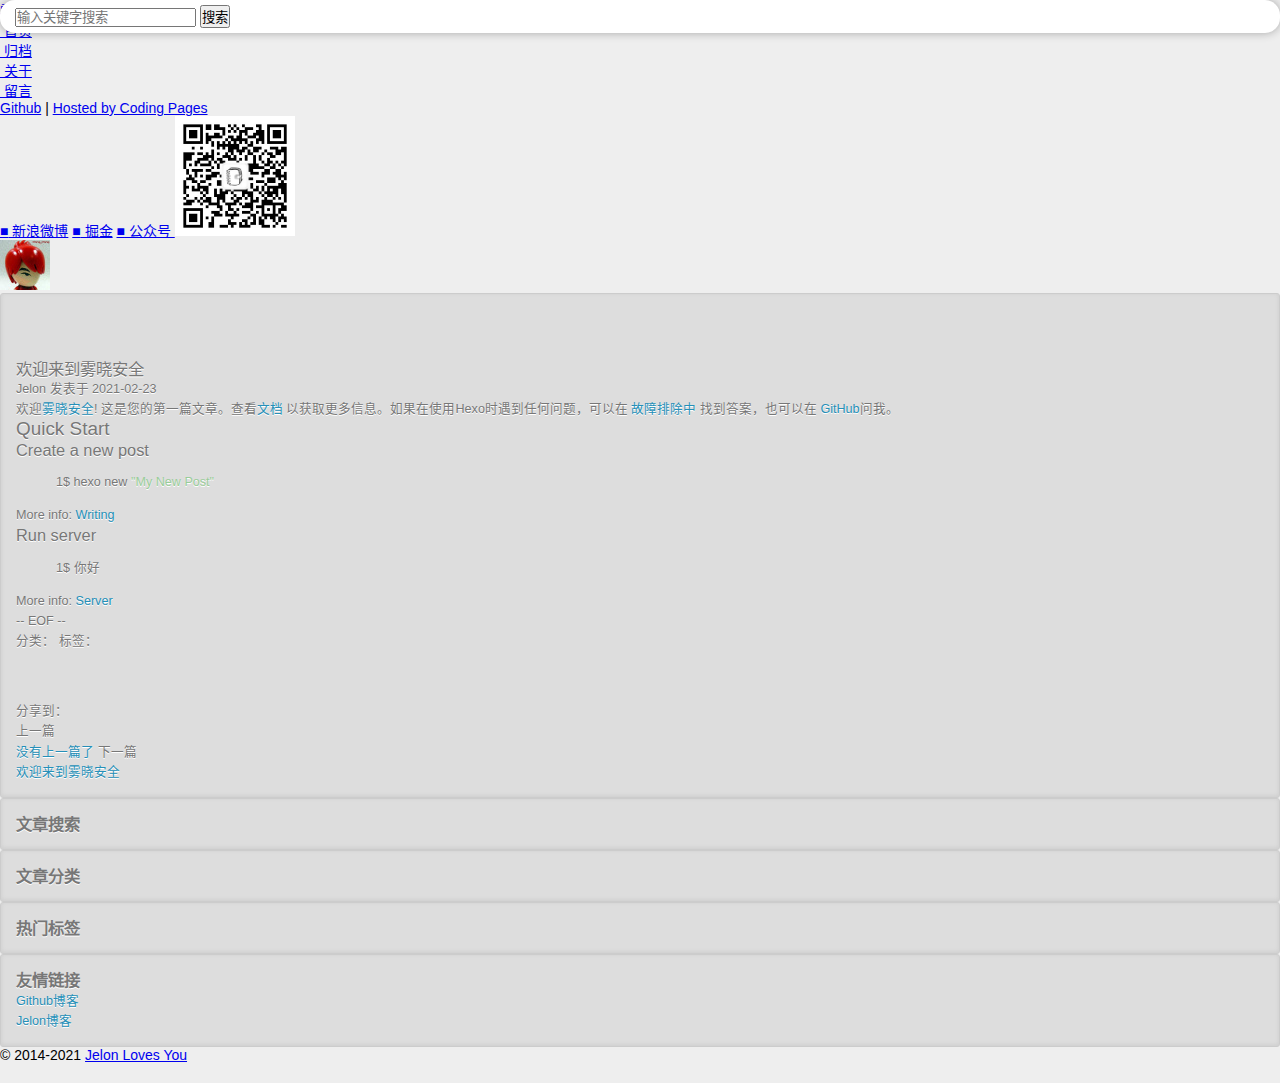
<file: 2021/02/23/hello-worl/index.html>
<!doctype html>
<html lang="zh-CN">
<head>
    <meta charset="UTF-8" >
    <meta http-equiv="X-UA-Compatible" content="IE=11,IE=10,IE=9,IE=8" >
    <meta name="baidu-site-verification" content="dIcXMeY8Ya" />
    
    <title>欢迎来到雾晓安全 | 雾晓安全</title>
    <meta name="viewport" content="width=device-width, initial-scale=1, maximum-scale=1, user-scalable=0" >
    <meta name="keywords" content="Jelon, 前端, Web, 张德龙, 前端开发" >
    <meta name="description" content="Jelon个人前端小站" >

    
    <link rel="alternative" href="/atom.xml" title="雾晓安全" type="application/atom+xml" >
    
    
    <link rel="icon" href="/favicon.ico" >
    
    
<link rel="stylesheet" href="/css/style.css?v=1614077113491.css">

    <!--[if lt IE 9]>
    
<script src="/js/html5.js"></script>

    <![endif]-->
    

<meta name="generator" content="Hexo 5.4.0"></head>

<body class="home">
    <!--[if lt IE 9]>
    <div class="browsehappy">
        当前网页 <strong>不支持</strong>
        你正在使用的浏览器. 为了正常的访问, 请 <a target="_blank" rel="noopener" href="http://browsehappy.com/">升级你的浏览器</a>.
    </div>
    <![endif]-->

    <!-- 博客头部 -->
    <header class="header">
    <section class="container header-main">
        <div class="logo">
            <a href="/">
                <div class="cover">
                    <span class="name">雾晓安全</span>
                    <span class="description"></span>
                </div>
            </a>
        </div>
        <div class="dropnav iconfont icon-nav" id="JELON__btnDropNav"></div>
        <ul class="menu hidden" id="JELON__menu">
            
            <li rel="/2021/02/23/hello-worl/index.html" class="item ">
                <a href="/" title="首页" class="iconfont icon-home">&nbsp;首页</a>
            </li>
            
            <li rel="/2021/02/23/hello-worl/index.html" class="item ">
                <a href="/archives/" title="归档" class="iconfont icon-archives">&nbsp;归档</a>
            </li>
            
            <li rel="/2021/02/23/hello-worl/index.html" class="item ">
                <a href="/about/" title="关于" class="iconfont icon-staff">&nbsp;关于</a>
            </li>
            
            <li rel="/2021/02/23/hello-worl/index.html" class="item ">
                <a href="/comment/" title="留言" class="iconfont icon-comment">&nbsp;留言</a>
            </li>
            
        </ul>
        <div class="profile clearfix">
            <div class="feeds fl">
                
                
                <p class="links">
                    
                        <a href="https://github.com/jangdelong" target="_blank">Github</a>
                        |
                    
                        <a href="https://pages.coding.me" target="_blank">Hosted by Coding Pages</a>
                        
                    
                </p>
                <p class="sns">
                    
                        <a href="http://weibo.com/jangdelong" class="sinaweibo" target="_blank"><b>■</b> 新浪微博</a>
                    
                        <a href="https://juejin.im/user/3984285869282919" class="qqweibo" target="_blank"><b>■</b> 掘金</a>
                    
                    <a href="javascript: void(0);" class="wechat">
                        <b>■</b>
                        公众号
                        <span class="popover">
                            <img src="/img/wechat_mp.jpg" width="120" height="120" alt="我的微信订阅号">
                            <i class="arrow"></i>
                        </span>
                    </a>
                </p>
                
            </div>
            <div class="avatar fr">
                <img src="/img/jelon.jpg" alt="avatar" title="Jelon" >
            </div>
        </div>
    </section>
</header>


    <!-- 博客正文 -->
    <div class="container body clearfix">
        <section class="content">
            <div class="content-main widget">
                <!-- 文章页 -->
<!-- 文章 -->
<article class="post article">
    <header class="text-center">
        <h3 class="post-title"><span>欢迎来到雾晓安全</span></h3>
    </header>
    <p class="post-meta text-center">
        Jelon 发表于
        <time datetime="2021-02-22T17:54:58.723Z">2021-02-23</time>
    </p>
    <div id="JELON__articlePostContent" class="post-content">
        <p>欢迎<a target="_blank" rel="noopener" href="https://hexo.io/">雾晓安全</a>! 这是您的第一篇文章。查看<a target="_blank" rel="noopener" href="https://hexo.io/docs/">文档</a> 以获取更多信息。如果在使用Hexo时遇到任何问题，可以在 <a target="_blank" rel="noopener" href="https://hexo.io/docs/troubleshooting.html">故障排除中</a> 找到答案，也可以在 <a target="_blank" rel="noopener" href="https://github.com/hexojs/hexo/issues">GitHub</a>问我。</p>
<h2 id="Quick-Start"><a href="#Quick-Start" class="headerlink" title="Quick Start"></a>Quick Start</h2><h3 id="Create-a-new-post"><a href="#Create-a-new-post" class="headerlink" title="Create a new post"></a>Create a new post</h3><figure class="highlight bash"><table><tr><td class="gutter"><pre><span class="line">1</span><br></pre></td><td class="code"><pre><span class="line">$ hexo new <span class="string">&quot;My New Post&quot;</span></span><br></pre></td></tr></table></figure>

<p>More info: <a target="_blank" rel="noopener" href="https://hexo.io/docs/writing.html">Writing</a></p>
<h3 id="Run-server"><a href="#Run-server" class="headerlink" title="Run server"></a>Run server</h3><figure class="highlight bash"><table><tr><td class="gutter"><pre><span class="line">1</span><br></pre></td><td class="code"><pre><span class="line">$ 你好</span><br></pre></td></tr></table></figure>

<p>More info: <a target="_blank" rel="noopener" href="https://hexo.io/docs/server.html">Server</a></p>

    </div>
    <p class="eof">-- EOF --</p>
    <p class="post-meta">
        <span class="post-cat">分类：
            
        </span>
        <span class="post-tags">
            标签：
            
        </span>
    </p>
</article>
<!-- 分享按钮 -->

  <div class="article-share clearfix text-center">
    <div class="share-area">
      <span class="share-txt">分享到：</span>
      <a href="javascript: window.open('http://service.weibo.com/share/share.php?url=' + encodeURIComponent(location.href) + '&title=' + document.title + '&language=zh_cn');" class="share-icon weibo"></a>
      <a href="javascript: alert('请复制链接到微信并发送');" class="share-icon wechat"></a>
      <a href="javascript: window.open('http://sns.qzone.qq.com/cgi-bin/qzshare/cgi_qzshare_onekey?url=' + encodeURIComponent(location.href) + '&title=' + document.title);" class="share-icon qqzone"></a>
      <a href="javascript: window.open('http://connect.qq.com/widget/shareqq/index.html?url=' + encodeURIComponent(location.href) + '&desc=Jelon个人博客&title=' + document.title + '&callback=' + encodeURIComponent(location.href));" class="share-icon qq"></a>
      <a href="javascript: window.open('http://shuo.douban.com/!service/share?href=' + encodeURIComponent(location.href) + '&name=' + document.title + '&text=' + document.title);" class="share-icon douban"></a>
    </div>
  </div>


<!-- 上一篇/下一篇 -->

<div class="article-nav clearfix">
    
    <span class="prev fl">
        上一篇<br >
        <a href="javascript: void(0);">没有上一篇了</a>
    </span>
    

    
    <span class="next fr">
        下一篇<br >
        <a href="/2021/02/22/hello-world/">
            
                欢迎来到雾晓安全
            
        </a>
    </span>
    
</div>

<!-- 文章评论 -->



            </div>
        </section>
        <!-- 侧栏部分 -->
<aside class="sidebar">
    
    <section class="widget">
        <h3 class="widget-hd"><strong>文章搜索</strong></h3>
        <div class="search-form">
  <form
    id="searchForm"
    method="GET"
    action="https://www.baidu.com/s"
    ectype="application/x-www-form-urlencoded"
    target="_blank"
    autocomplete="false"
    onsubmit="javascript: return false;">
    <input
      id="searchKeyword"
      type="text"
      class="form-control"
      placeholder="输入关键字搜索"
      autocomplete="false"
    />
    <input id="searchKeywordHidden" type="hidden" name="wd" />
    <input id="searchButton" class="btn" type="submit" value="搜索" />
  </form>
</div>
    </section>
    

    <section class="widget">
        <h3 class="widget-hd"><strong>文章分类</strong></h3>
        <!-- 文章分类 -->
<ul class="widget-bd">
    
</ul>
    </section>

    
    <section class="widget">
        <h3 class="widget-hd"><strong>热门标签</strong></h3>
        <!-- 文章标签 -->
<div class="widget-bd tag-wrap">
  
</div>
    </section>
    

    

    
    <!-- 友情链接 -->
    <section class="widget">
        <h3 class="widget-hd"><strong>友情链接</strong></h3>
        <!-- 文章分类 -->
<ul class="widget-bd">
    
        <li>
            <a href="https://github.com/front-end-pigs/blog" target="_blank" title="Github博客">Github博客</a>
        </li>
    
        <li>
            <a href="https://jelon.info" target="_blank" title="Jelon博客">Jelon博客</a>
        </li>
    
</ul>
    </section>
    
</aside>
<!-- / 侧栏部分 -->
    </div>

    <!-- 博客底部 -->
    <footer class="footer">
    &copy;
    
        2014-2021
    

    <a href="/">Jelon Loves You</a>
</footer>
<div class="back-to-top" id="JELON__backToTop" title="返回顶部">返回顶部</div>

    <!--博客js脚本 -->
    <!-- 这里放网站js脚本 -->

<script src="/js/main.js?v=1614077113492.js"></script>


</body>
</html>
</file>
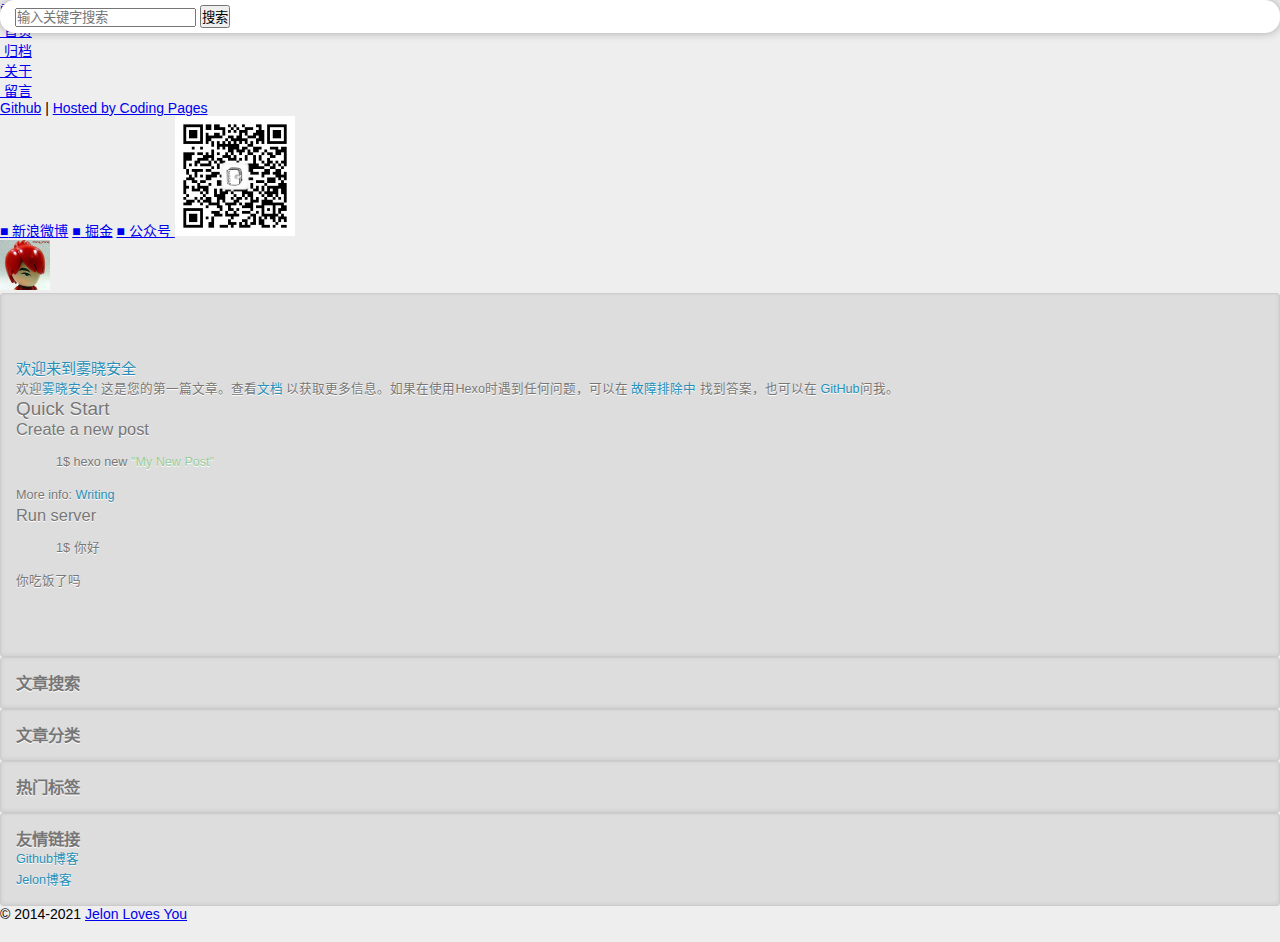
<file: tes/hello-wor.html>
<!doctype html>
<html lang="zh-CN">
<head>
    <meta charset="UTF-8" >
    <meta http-equiv="X-UA-Compatible" content="IE=11,IE=10,IE=9,IE=8" >
    <meta name="baidu-site-verification" content="dIcXMeY8Ya" />
    
    <title>欢迎来到雾晓安全 | 雾晓安全</title>
    <meta name="viewport" content="width=device-width, initial-scale=1, maximum-scale=1, user-scalable=0" >
    <meta name="keywords" content="Jelon, 前端, Web, 张德龙, 前端开发" >
    <meta name="description" content="Jelon个人前端小站" >

    
    <link rel="alternative" href="/atom.xml" title="雾晓安全" type="application/atom+xml" >
    
    
    <link rel="icon" href="/favicon.ico" >
    
    
<link rel="stylesheet" href="/css/style.css?v=1614075621311.css">

    <!--[if lt IE 9]>
    
<script src="/js/html5.js"></script>

    <![endif]-->
    

<meta name="generator" content="Hexo 5.4.0"></head>

<body class="home">
    <!--[if lt IE 9]>
    <div class="browsehappy">
        当前网页 <strong>不支持</strong>
        你正在使用的浏览器. 为了正常的访问, 请 <a target="_blank" rel="noopener" href="http://browsehappy.com/">升级你的浏览器</a>.
    </div>
    <![endif]-->

    <!-- 博客头部 -->
    <header class="header">
    <section class="container header-main">
        <div class="logo">
            <a href="/">
                <div class="cover">
                    <span class="name">雾晓安全</span>
                    <span class="description"></span>
                </div>
            </a>
        </div>
        <div class="dropnav iconfont icon-nav" id="JELON__btnDropNav"></div>
        <ul class="menu hidden" id="JELON__menu">
            
            <li rel="/tes/hello-wor.html" class="item ">
                <a href="/" title="首页" class="iconfont icon-home">&nbsp;首页</a>
            </li>
            
            <li rel="/tes/hello-wor.html" class="item ">
                <a href="/archives/" title="归档" class="iconfont icon-archives">&nbsp;归档</a>
            </li>
            
            <li rel="/tes/hello-wor.html" class="item ">
                <a href="/about/" title="关于" class="iconfont icon-staff">&nbsp;关于</a>
            </li>
            
            <li rel="/tes/hello-wor.html" class="item ">
                <a href="/comment/" title="留言" class="iconfont icon-comment">&nbsp;留言</a>
            </li>
            
        </ul>
        <div class="profile clearfix">
            <div class="feeds fl">
                
                
                <p class="links">
                    
                        <a href="https://github.com/jangdelong" target="_blank">Github</a>
                        |
                    
                        <a href="https://pages.coding.me" target="_blank">Hosted by Coding Pages</a>
                        
                    
                </p>
                <p class="sns">
                    
                        <a href="http://weibo.com/jangdelong" class="sinaweibo" target="_blank"><b>■</b> 新浪微博</a>
                    
                        <a href="https://juejin.im/user/3984285869282919" class="qqweibo" target="_blank"><b>■</b> 掘金</a>
                    
                    <a href="javascript: void(0);" class="wechat">
                        <b>■</b>
                        公众号
                        <span class="popover">
                            <img src="/img/wechat_mp.jpg" width="120" height="120" alt="我的微信订阅号">
                            <i class="arrow"></i>
                        </span>
                    </a>
                </p>
                
            </div>
            <div class="avatar fr">
                <img src="/img/jelon.jpg" alt="avatar" title="Jelon" >
            </div>
        </div>
    </section>
</header>


    <!-- 博客正文 -->
    <div class="container body clearfix">
        <section class="content">
            <div class="content-main widget">
                <!-- 独立页面 -->
<article class="post article">
    <header class="text-center">
        <h4 class="post-title"><a href="javascript: void(0);">欢迎来到雾晓安全</a></h4>
    </header>
    <!-- 页面路由 -->
    <div class="post-content">
        
            <p>欢迎<a target="_blank" rel="noopener" href="https://hexo.io/">雾晓安全</a>! 这是您的第一篇文章。查看<a target="_blank" rel="noopener" href="https://hexo.io/docs/">文档</a> 以获取更多信息。如果在使用Hexo时遇到任何问题，可以在 <a target="_blank" rel="noopener" href="https://hexo.io/docs/troubleshooting.html">故障排除中</a> 找到答案，也可以在 <a target="_blank" rel="noopener" href="https://github.com/hexojs/hexo/issues">GitHub</a>问我。</p>
<h2 id="Quick-Start"><a href="#Quick-Start" class="headerlink" title="Quick Start"></a>Quick Start</h2><h3 id="Create-a-new-post"><a href="#Create-a-new-post" class="headerlink" title="Create a new post"></a>Create a new post</h3><figure class="highlight bash"><table><tr><td class="gutter"><pre><span class="line">1</span><br></pre></td><td class="code"><pre><span class="line">$ hexo new <span class="string">&quot;My New Post&quot;</span></span><br></pre></td></tr></table></figure>

<p>More info: <a target="_blank" rel="noopener" href="https://hexo.io/docs/writing.html">Writing</a></p>
<h3 id="Run-server"><a href="#Run-server" class="headerlink" title="Run server"></a>Run server</h3><figure class="highlight bash"><table><tr><td class="gutter"><pre><span class="line">1</span><br></pre></td><td class="code"><pre><span class="line">$ 你好</span><br></pre></td></tr></table></figure>

<p>你吃饭了吗</p>

        
    </div>
</article>

            </div>
        </section>
        <!-- 侧栏部分 -->
<aside class="sidebar">
    
    <section class="widget">
        <h3 class="widget-hd"><strong>文章搜索</strong></h3>
        <div class="search-form">
  <form
    id="searchForm"
    method="GET"
    action="https://www.baidu.com/s"
    ectype="application/x-www-form-urlencoded"
    target="_blank"
    autocomplete="false"
    onsubmit="javascript: return false;">
    <input
      id="searchKeyword"
      type="text"
      class="form-control"
      placeholder="输入关键字搜索"
      autocomplete="false"
    />
    <input id="searchKeywordHidden" type="hidden" name="wd" />
    <input id="searchButton" class="btn" type="submit" value="搜索" />
  </form>
</div>
    </section>
    

    <section class="widget">
        <h3 class="widget-hd"><strong>文章分类</strong></h3>
        <!-- 文章分类 -->
<ul class="widget-bd">
    
</ul>
    </section>

    
    <section class="widget">
        <h3 class="widget-hd"><strong>热门标签</strong></h3>
        <!-- 文章标签 -->
<div class="widget-bd tag-wrap">
  
</div>
    </section>
    

    

    
    <!-- 友情链接 -->
    <section class="widget">
        <h3 class="widget-hd"><strong>友情链接</strong></h3>
        <!-- 文章分类 -->
<ul class="widget-bd">
    
        <li>
            <a href="https://github.com/front-end-pigs/blog" target="_blank" title="Github博客">Github博客</a>
        </li>
    
        <li>
            <a href="https://jelon.info" target="_blank" title="Jelon博客">Jelon博客</a>
        </li>
    
</ul>
    </section>
    
</aside>
<!-- / 侧栏部分 -->
    </div>

    <!-- 博客底部 -->
    <footer class="footer">
    &copy;
    
        2014-2021
    

    <a href="/">Jelon Loves You</a>
</footer>
<div class="back-to-top" id="JELON__backToTop" title="返回顶部">返回顶部</div>

    <!--博客js脚本 -->
    <!-- 这里放网站js脚本 -->

<script src="/js/main.js?v=1614075621313.js"></script>


</body>
</html>
</file>
<file: css/style.css>
body {
  width: 100%;
}
body:before,
body:after {
  content: "";
  display: table;
}
body:after {
  clear: both;
}
html,
body,
div,
span,
applet,
object,
iframe,
h1,
h2,
h3,
h4,
h5,
h6,
p,
blockquote,
pre,
a,
abbr,
acronym,
address,
big,
cite,
code,
del,
dfn,
em,
img,
ins,
kbd,
q,
s,
samp,
small,
strike,
strong,
sub,
sup,
tt,
var,
dl,
dt,
dd,
ol,
ul,
li,
fieldset,
form,
label,
legend,
table,
caption,
tbody,
tfoot,
thead,
tr,
th,
td {
  margin: 0;
  padding: 0;
  border: 0;
  outline: 0;
  font-weight: inherit;
  font-style: inherit;
  font-family: inherit;
  font-size: 100%;
  vertical-align: baseline;
}
body {
  line-height: 1;
  color: #000;
  background: #fff;
}
ol,
ul {
  list-style: none;
}
table {
  border-collapse: separate;
  border-spacing: 0;
  vertical-align: middle;
}
caption,
th,
td {
  text-align: left;
  font-weight: normal;
  vertical-align: middle;
}
a img {
  border: none;
}
input,
button {
  margin: 0;
  padding: 0;
}
input::-moz-focus-inner,
button::-moz-focus-inner {
  border: 0;
  padding: 0;
}
@font-face {
  font-family: FontAwesome;
  font-style: normal;
  font-weight: normal;
  src: url("fonts/fontawesome-webfont.eot?v=4.7.0");
  src: url("fonts/fontawesome-webfont.eot?#iefix&v=4.7.0") format("embedded-opentype"), url("fonts/fontawesome-webfont.woff2?v=4.7.0") format("woff2"), url("fonts/fontawesome-webfont.woff?v=4.7.0") format("woff"), url("fonts/fontawesome-webfont.ttf?v=4.7.0") format("truetype"), url("fonts/fontawesome-webfont.svg?v=4.7.0#fontawesomeregular") format("svg");
}
html,
body,
#container {
  height: 100%;
}
body {
  background: #eee;
  font: 14px -apple-system, BlinkMacSystemFont, "Segoe UI", "Roboto", "Oxygen", "Ubuntu", "Cantarell", "Fira Sans", "Droid Sans", "Helvetica Neue", sans-serif;
  -webkit-text-size-adjust: 100%;
}
.outer {
  max-width: 1220px;
  margin: 0 auto;
  padding: 0 20px;
}
.outer:before,
.outer:after {
  content: "";
  display: table;
}
.outer:after {
  clear: both;
}
.inner {
  display: inline;
  float: left;
  width: 98.33333333333333%;
  margin: 0 0.833333333333333%;
}
.left,
.alignleft {
  float: left;
}
.right,
.alignright {
  float: right;
}
.clear {
  clear: both;
}
#container {
  position: relative;
}
.mobile-nav-on {
  overflow: hidden;
}
#wrap {
  height: 100%;
  width: 100%;
  position: absolute;
  top: 0;
  left: 0;
  -webkit-transition: 0.2s ease-out;
  -moz-transition: 0.2s ease-out;
  -ms-transition: 0.2s ease-out;
  transition: 0.2s ease-out;
  z-index: 1;
  background: #eee;
}
.mobile-nav-on #wrap {
  left: 280px;
}
@media screen and (min-width: 768px) {
  #main {
    display: inline;
    float: left;
    width: 73.33333333333333%;
    margin: 0 0.833333333333333%;
  }
}
.article-date,
.article-category-link,
.archive-year,
.widget-title {
  text-decoration: none;
  text-transform: uppercase;
  letter-spacing: 2px;
  color: #999;
  margin-bottom: 1em;
  margin-left: 5px;
  line-height: 1em;
  text-shadow: 0 1px #fff;
  font-weight: bold;
}
.article-inner,
.archive-article-inner {
  background: #fff;
  -webkit-box-shadow: 1px 2px 3px #ddd;
  box-shadow: 1px 2px 3px #ddd;
  border: 1px solid #ddd;
  border-radius: 3px;
}
.article-entry h1,
.widget h1 {
  font-size: 2em;
}
.article-entry h2,
.widget h2 {
  font-size: 1.5em;
}
.article-entry h3,
.widget h3 {
  font-size: 1.3em;
}
.article-entry h4,
.widget h4 {
  font-size: 1.2em;
}
.article-entry h5,
.widget h5 {
  font-size: 1em;
}
.article-entry h6,
.widget h6 {
  font-size: 1em;
  color: #999;
}
.article-entry hr,
.widget hr {
  border: 1px dashed #ddd;
}
.article-entry strong,
.widget strong {
  font-weight: bold;
}
.article-entry em,
.widget em,
.article-entry cite,
.widget cite {
  font-style: italic;
}
.article-entry sup,
.widget sup,
.article-entry sub,
.widget sub {
  font-size: 0.75em;
  line-height: 0;
  position: relative;
  vertical-align: baseline;
}
.article-entry sup,
.widget sup {
  top: -0.5em;
}
.article-entry sub,
.widget sub {
  bottom: -0.2em;
}
.article-entry small,
.widget small {
  font-size: 0.85em;
}
.article-entry acronym,
.widget acronym,
.article-entry abbr,
.widget abbr {
  border-bottom: 1px dotted;
}
.article-entry ul,
.widget ul,
.article-entry ol,
.widget ol,
.article-entry dl,
.widget dl {
  margin: 0 20px;
  line-height: 1.6em;
}
.article-entry ul ul,
.widget ul ul,
.article-entry ol ul,
.widget ol ul,
.article-entry ul ol,
.widget ul ol,
.article-entry ol ol,
.widget ol ol {
  margin-top: 0;
  margin-bottom: 0;
}
.article-entry ul,
.widget ul {
  list-style: disc;
}
.article-entry ol,
.widget ol {
  list-style: decimal;
}
.article-entry dt,
.widget dt {
  font-weight: bold;
}
#header {
  height: 300px;
  position: relative;
  border-bottom: 1px solid #ddd;
}
#header:before,
#header:after {
  content: "";
  position: absolute;
  left: 0;
  right: 0;
  height: 40px;
}
#header:before {
  top: 0;
  background: -webkit-linear-gradient(rgba(0,0,0,0.2), transparent);
  background: -moz-linear-gradient(rgba(0,0,0,0.2), transparent);
  background: -ms-linear-gradient(rgba(0,0,0,0.2), transparent);
  background: linear-gradient(rgba(0,0,0,0.2), transparent);
}
#header:after {
  bottom: 0;
  background: -webkit-linear-gradient(transparent, rgba(0,0,0,0.2));
  background: -moz-linear-gradient(transparent, rgba(0,0,0,0.2));
  background: -ms-linear-gradient(transparent, rgba(0,0,0,0.2));
  background: linear-gradient(transparent, rgba(0,0,0,0.2));
}
#header-outer {
  height: 100%;
  position: relative;
}
#header-inner {
  position: relative;
  overflow: hidden;
}
#banner {
  position: absolute;
  top: 0;
  left: 0;
  width: 100%;
  height: 100%;
  background: url("") center #000;
  -webkit-background-size: cover;
  -moz-background-size: cover;
  background-size: cover;
  z-index: -1;
}
#header-title {
  text-align: center;
  height: 40px;
  position: absolute;
  top: 50%;
  left: 0;
  margin-top: -20px;
}
#logo,
#subtitle {
  text-decoration: none;
  color: #fff;
  font-weight: 300;
  text-shadow: 0 1px 4px rgba(0,0,0,0.3);
}
#logo {
  font-size: 40px;
  line-height: 40px;
  letter-spacing: 2px;
}
#subtitle {
  font-size: 16px;
  line-height: 16px;
  letter-spacing: 1px;
}
#subtitle-wrap {
  margin-top: 16px;
}
#main-nav {
  float: left;
  margin-left: -15px;
}
.nav-icon,
.main-nav-link {
  float: left;
  color: #fff;
  opacity: 0.6;
  text-decoration: none;
  text-shadow: 0 1px rgba(0,0,0,0.2);
  -webkit-transition: opacity 0.2s;
  -moz-transition: opacity 0.2s;
  -ms-transition: opacity 0.2s;
  transition: opacity 0.2s;
  display: block;
  padding: 20px 15px;
}
.nav-icon:hover,
.main-nav-link:hover {
  opacity: 1;
}
.nav-icon {
  font-family: FontAwesome;
  text-align: center;
  font-size: 14px;
  width: 14px;
  height: 14px;
  padding: 20px 15px;
  position: relative;
  cursor: pointer;
}
.main-nav-link {
  font-weight: 300;
  letter-spacing: 1px;
}
@media screen and (max-width: 479px) {
  .main-nav-link {
    display: none;
  }
}
#main-nav-toggle {
  display: none;
}
#main-nav-toggle:before {
  content: "\f0c9";
}
@media screen and (max-width: 479px) {
  #main-nav-toggle {
    display: block;
  }
}
#sub-nav {
  float: right;
  margin-right: -15px;
}
#nav-rss-link:before {
  content: "\f09e";
}
#nav-search-btn:before {
  content: "\f002";
}
#search-form-wrap {
  position: absolute;
  top: 15px;
  width: 150px;
  height: 30px;
  right: -150px;
  opacity: 0;
  -webkit-transition: 0.2s ease-out;
  -moz-transition: 0.2s ease-out;
  -ms-transition: 0.2s ease-out;
  transition: 0.2s ease-out;
}
#search-form-wrap.on {
  opacity: 1;
  right: 0;
}
@media screen and (max-width: 479px) {
  #search-form-wrap {
    width: 100%;
    right: -100%;
  }
}
.search-form {
  position: absolute;
  top: 0;
  left: 0;
  right: 0;
  background: #fff;
  padding: 5px 15px;
  border-radius: 15px;
  -webkit-box-shadow: 0 0 10px rgba(0,0,0,0.3);
  box-shadow: 0 0 10px rgba(0,0,0,0.3);
}
.search-form-input {
  border: none;
  background: none;
  color: #555;
  width: 100%;
  font: 13px -apple-system, BlinkMacSystemFont, "Segoe UI", "Roboto", "Oxygen", "Ubuntu", "Cantarell", "Fira Sans", "Droid Sans", "Helvetica Neue", sans-serif;
  outline: none;
}
.search-form-input::-webkit-search-results-decoration,
.search-form-input::-webkit-search-cancel-button {
  -webkit-appearance: none;
}
.search-form-submit {
  position: absolute;
  top: 50%;
  right: 10px;
  margin-top: -7px;
  font: 13px FontAwesome;
  border: none;
  background: none;
  color: #bbb;
  cursor: pointer;
}
.search-form-submit:hover,
.search-form-submit:focus {
  color: #777;
}
.article {
  margin: 50px 0;
}
.article-inner {
  overflow: hidden;
}
.article-meta:before,
.article-meta:after {
  content: "";
  display: table;
}
.article-meta:after {
  clear: both;
}
.article-date {
  float: left;
}
.article-category {
  float: left;
  line-height: 1em;
  color: #ccc;
  text-shadow: 0 1px #fff;
  margin-left: 8px;
}
.article-category:before {
  content: "\2022";
}
.article-category-link {
  margin: 0 12px 1em;
}
.article-header {
  padding: 20px 20px 0;
}
.article-title {
  text-decoration: none;
  font-size: 2em;
  font-weight: bold;
  color: #555;
  line-height: 1.1em;
  -webkit-transition: color 0.2s;
  -moz-transition: color 0.2s;
  -ms-transition: color 0.2s;
  transition: color 0.2s;
}
a.article-title:hover {
  color: #258fb8;
}
.article-entry {
  color: #555;
  padding: 0 20px;
}
.article-entry:before,
.article-entry:after {
  content: "";
  display: table;
}
.article-entry:after {
  clear: both;
}
.article-entry p,
.article-entry table {
  line-height: 1.6em;
  margin: 1.6em 0;
}
.article-entry h1,
.article-entry h2,
.article-entry h3,
.article-entry h4,
.article-entry h5,
.article-entry h6 {
  font-weight: bold;
}
.article-entry h1,
.article-entry h2,
.article-entry h3,
.article-entry h4,
.article-entry h5,
.article-entry h6 {
  line-height: 1.1em;
  margin: 1.1em 0;
}
.article-entry a {
  color: #258fb8;
  text-decoration: none;
}
.article-entry a:hover {
  text-decoration: underline;
}
.article-entry ul,
.article-entry ol,
.article-entry dl {
  margin-top: 1.6em;
  margin-bottom: 1.6em;
}
.article-entry img,
.article-entry video {
  max-width: 100%;
  height: auto;
  display: block;
  margin: auto;
}
.article-entry iframe {
  border: none;
}
.article-entry table {
  width: 100%;
  border-collapse: collapse;
  border-spacing: 0;
}
.article-entry th {
  font-weight: bold;
  border-bottom: 3px solid #ddd;
  padding-bottom: 0.5em;
}
.article-entry td {
  border-bottom: 1px solid #ddd;
  padding: 10px 0;
}
.article-entry blockquote {
  font-family: Georgia, "Times New Roman", serif;
  font-size: 1.4em;
  margin: 1.6em 20px;
  text-align: center;
}
.article-entry blockquote footer {
  font-size: 14px;
  margin: 1.6em 0;
  font-family: -apple-system, BlinkMacSystemFont, "Segoe UI", "Roboto", "Oxygen", "Ubuntu", "Cantarell", "Fira Sans", "Droid Sans", "Helvetica Neue", sans-serif;
}
.article-entry blockquote footer cite:before {
  content: "—";
  padding: 0 0.5em;
}
.article-entry .pullquote {
  text-align: left;
  width: 45%;
  margin: 0;
}
.article-entry .pullquote.left {
  margin-left: 0.5em;
  margin-right: 1em;
}
.article-entry .pullquote.right {
  margin-right: 0.5em;
  margin-left: 1em;
}
.article-entry .caption {
  color: #999;
  display: block;
  font-size: 0.9em;
  margin-top: 0.5em;
  position: relative;
  text-align: center;
}
.article-entry .video-container {
  position: relative;
  padding-top: 56.25%;
  height: 0;
  overflow: hidden;
}
.article-entry .video-container iframe,
.article-entry .video-container object,
.article-entry .video-container embed {
  position: absolute;
  top: 0;
  left: 0;
  width: 100%;
  height: 100%;
  margin-top: 0;
}
.article-more-link a {
  display: inline-block;
  line-height: 1em;
  padding: 6px 15px;
  border-radius: 15px;
  background: #eee;
  color: #999;
  text-shadow: 0 1px #fff;
  text-decoration: none;
}
.article-more-link a:hover {
  background: #258fb8;
  color: #fff;
  text-decoration: none;
  text-shadow: 0 1px #1e7293;
}
.article-footer {
  font-size: 0.85em;
  line-height: 1.6em;
  border-top: 1px solid #ddd;
  padding-top: 1.6em;
  margin: 0 20px 20px;
}
.article-footer:before,
.article-footer:after {
  content: "";
  display: table;
}
.article-footer:after {
  clear: both;
}
.article-footer a {
  color: #999;
  text-decoration: none;
}
.article-footer a:hover {
  color: #555;
}
.article-tag-list-item {
  float: left;
  margin-right: 10px;
}
.article-tag-list-link:before {
  content: "#";
}
.article-comment-link {
  float: right;
}
.article-comment-link:before {
  content: "\f075";
  font-family: FontAwesome;
  padding-right: 8px;
}
.article-share-link {
  cursor: pointer;
  float: right;
  margin-left: 20px;
}
.article-share-link:before {
  content: "\f064";
  font-family: FontAwesome;
  padding-right: 6px;
}
#article-nav {
  position: relative;
}
#article-nav:before,
#article-nav:after {
  content: "";
  display: table;
}
#article-nav:after {
  clear: both;
}
@media screen and (min-width: 768px) {
  #article-nav {
    margin: 50px 0;
  }
  #article-nav:before {
    width: 8px;
    height: 8px;
    position: absolute;
    top: 50%;
    left: 50%;
    margin-top: -4px;
    margin-left: -4px;
    content: "";
    border-radius: 50%;
    background: #ddd;
    -webkit-box-shadow: 0 1px 2px #fff;
    box-shadow: 0 1px 2px #fff;
  }
}
.article-nav-link-wrap {
  text-decoration: none;
  text-shadow: 0 1px #fff;
  color: #999;
  -webkit-box-sizing: border-box;
  -moz-box-sizing: border-box;
  box-sizing: border-box;
  margin-top: 50px;
  text-align: center;
  display: block;
}
.article-nav-link-wrap:hover {
  color: #555;
}
@media screen and (min-width: 768px) {
  .article-nav-link-wrap {
    width: 50%;
    margin-top: 0;
  }
}
@media screen and (min-width: 768px) {
  #article-nav-newer {
    float: left;
    text-align: right;
    padding-right: 20px;
  }
}
@media screen and (min-width: 768px) {
  #article-nav-older {
    float: right;
    text-align: left;
    padding-left: 20px;
  }
}
.article-nav-caption {
  text-transform: uppercase;
  letter-spacing: 2px;
  color: #ddd;
  line-height: 1em;
  font-weight: bold;
}
#article-nav-newer .article-nav-caption {
  margin-right: -2px;
}
.article-nav-title {
  font-size: 0.85em;
  line-height: 1.6em;
  margin-top: 0.5em;
}
.article-share-box {
  position: absolute;
  display: none;
  background: #fff;
  -webkit-box-shadow: 1px 2px 10px rgba(0,0,0,0.2);
  box-shadow: 1px 2px 10px rgba(0,0,0,0.2);
  border-radius: 3px;
  margin-left: -145px;
  overflow: hidden;
  z-index: 1;
}
.article-share-box.on {
  display: block;
}
.article-share-input {
  width: 100%;
  background: none;
  -webkit-box-sizing: border-box;
  -moz-box-sizing: border-box;
  box-sizing: border-box;
  font: 14px -apple-system, BlinkMacSystemFont, "Segoe UI", "Roboto", "Oxygen", "Ubuntu", "Cantarell", "Fira Sans", "Droid Sans", "Helvetica Neue", sans-serif;
  padding: 0 15px;
  color: #555;
  outline: none;
  border: 1px solid #ddd;
  border-radius: 3px 3px 0 0;
  height: 36px;
  line-height: 36px;
}
.article-share-links {
  background: #eee;
}
.article-share-links:before,
.article-share-links:after {
  content: "";
  display: table;
}
.article-share-links:after {
  clear: both;
}
.article-share-twitter,
.article-share-facebook,
.article-share-pinterest,
.article-share-linkedin {
  width: 50px;
  height: 36px;
  display: block;
  float: left;
  position: relative;
  color: #999;
  text-shadow: 0 1px #fff;
}
.article-share-twitter:before,
.article-share-facebook:before,
.article-share-pinterest:before,
.article-share-linkedin:before {
  font-size: 20px;
  font-family: FontAwesome;
  width: 20px;
  height: 20px;
  position: absolute;
  top: 50%;
  left: 50%;
  margin-top: -10px;
  margin-left: -10px;
  text-align: center;
}
.article-share-twitter:hover,
.article-share-facebook:hover,
.article-share-pinterest:hover,
.article-share-linkedin:hover {
  color: #fff;
}
.article-share-twitter:before {
  content: "\f099";
}
.article-share-twitter:hover {
  background: #00aced;
  text-shadow: 0 1px #008abe;
}
.article-share-facebook:before {
  content: "\f09a";
}
.article-share-facebook:hover {
  background: #3b5998;
  text-shadow: 0 1px #2f477a;
}
.article-share-pinterest:before {
  content: "\f0d2";
}
.article-share-pinterest:hover {
  background: #cb2027;
  text-shadow: 0 1px #a21a1f;
}
.article-share-linkedin:before {
  content: "\f0e1";
}
.article-share-linkedin:hover {
  background: #0077b5;
  text-shadow: 0 1px #005f91;
}
.article-gallery {
  background: #000;
  position: relative;
}
.article-gallery-photos {
  position: relative;
  overflow: hidden;
}
.article-gallery-img {
  display: none;
  max-width: 100%;
}
.article-gallery-img:first-child {
  display: block;
}
.article-gallery-img.loaded {
  position: absolute;
  display: block;
}
.article-gallery-img img {
  display: block;
  max-width: 100%;
  margin: 0 auto;
}
#comments {
  background: #fff;
  -webkit-box-shadow: 1px 2px 3px #ddd;
  box-shadow: 1px 2px 3px #ddd;
  padding: 20px;
  border: 1px solid #ddd;
  border-radius: 3px;
  margin: 50px 0;
}
#comments a {
  color: #258fb8;
}
.archives-wrap {
  margin: 50px 0;
}
.archives:before,
.archives:after {
  content: "";
  display: table;
}
.archives:after {
  clear: both;
}
.archive-year-wrap {
  margin-bottom: 1em;
}
.archives {
  -webkit-column-gap: 10px;
  -moz-column-gap: 10px;
  column-gap: 10px;
}
@media screen and (min-width: 480px) and (max-width: 767px) {
  .archives {
    -webkit-column-count: 2;
    -moz-column-count: 2;
    column-count: 2;
  }
}
@media screen and (min-width: 768px) {
  .archives {
    -webkit-column-count: 3;
    -moz-column-count: 3;
    column-count: 3;
  }
}
.archive-article {
  -webkit-column-break-inside: avoid;
  page-break-inside: avoid;
  overflow: hidden;
  break-inside: avoid-column;
}
.archive-article-inner {
  padding: 10px;
  margin-bottom: 15px;
}
.archive-article-title {
  text-decoration: none;
  font-weight: bold;
  color: #555;
  -webkit-transition: color 0.2s;
  -moz-transition: color 0.2s;
  -ms-transition: color 0.2s;
  transition: color 0.2s;
  line-height: 1.6em;
}
.archive-article-title:hover {
  color: #258fb8;
}
.archive-article-footer {
  margin-top: 1em;
}
.archive-article-date {
  color: #999;
  text-decoration: none;
  font-size: 0.85em;
  line-height: 1em;
  margin-bottom: 0.5em;
  display: block;
}
#page-nav {
  margin: 50px auto;
  background: #fff;
  -webkit-box-shadow: 1px 2px 3px #ddd;
  box-shadow: 1px 2px 3px #ddd;
  border: 1px solid #ddd;
  border-radius: 3px;
  text-align: center;
  color: #999;
  overflow: hidden;
}
#page-nav:before,
#page-nav:after {
  content: "";
  display: table;
}
#page-nav:after {
  clear: both;
}
#page-nav a,
#page-nav span {
  padding: 10px 20px;
  line-height: 1;
  height: 2ex;
}
#page-nav a {
  color: #999;
  text-decoration: none;
}
#page-nav a:hover {
  background: #999;
  color: #fff;
}
#page-nav .prev {
  float: left;
}
#page-nav .next {
  float: right;
}
#page-nav .page-number {
  display: inline-block;
}
@media screen and (max-width: 479px) {
  #page-nav .page-number {
    display: none;
  }
}
#page-nav .current {
  color: #555;
  font-weight: bold;
}
#page-nav .space {
  color: #ddd;
}
#footer {
  background: #262a30;
  padding: 50px 0;
  border-top: 1px solid #ddd;
  color: #999;
}
#footer a {
  color: #258fb8;
  text-decoration: none;
}
#footer a:hover {
  text-decoration: underline;
}
#footer-info {
  line-height: 1.6em;
  font-size: 0.85em;
}
.article-entry pre,
.article-entry .highlight {
  background: #2d2d2d;
  margin: 0 -20px;
  padding: 15px 20px;
  border-style: solid;
  border-color: #ddd;
  border-width: 1px 0;
  overflow: auto;
  color: #ccc;
  line-height: 22.400000000000002px;
}
.article-entry .highlight .gutter pre,
.article-entry .gist .gist-file .gist-data .line-numbers {
  color: #666;
  font-size: 0.85em;
}
.article-entry pre,
.article-entry code {
  font-family: "Source Code Pro", Consolas, Monaco, Menlo, Consolas, monospace;
}
.article-entry code {
  background: #eee;
  text-shadow: 0 1px #fff;
  padding: 0 0.3em;
}
.article-entry pre code {
  background: none;
  text-shadow: none;
  padding: 0;
}
.article-entry .highlight pre {
  border: none;
  margin: 0;
  padding: 0;
}
.article-entry .highlight table {
  margin: 0;
  width: auto;
}
.article-entry .highlight td {
  border: none;
  padding: 0;
}
.article-entry .highlight figcaption {
  font-size: 0.85em;
  color: #999;
  line-height: 1em;
  margin-bottom: 1em;
}
.article-entry .highlight figcaption:before,
.article-entry .highlight figcaption:after {
  content: "";
  display: table;
}
.article-entry .highlight figcaption:after {
  clear: both;
}
.article-entry .highlight figcaption a {
  float: right;
}
.article-entry .highlight .gutter pre {
  text-align: right;
  padding-right: 20px;
}
.article-entry .highlight .line {
  height: 22.400000000000002px;
}
.article-entry .highlight .line.marked {
  background: #515151;
}
.article-entry .gist {
  margin: 0 -20px;
  border-style: solid;
  border-color: #ddd;
  border-width: 1px 0;
  background: #2d2d2d;
  padding: 15px 20px 15px 0;
}
.article-entry .gist .gist-file {
  border: none;
  font-family: "Source Code Pro", Consolas, Monaco, Menlo, Consolas, monospace;
  margin: 0;
}
.article-entry .gist .gist-file .gist-data {
  background: none;
  border: none;
}
.article-entry .gist .gist-file .gist-data .line-numbers {
  background: none;
  border: none;
  padding: 0 20px 0 0;
}
.article-entry .gist .gist-file .gist-data .line-data {
  padding: 0 !important;
}
.article-entry .gist .gist-file .highlight {
  margin: 0;
  padding: 0;
  border: none;
}
.article-entry .gist .gist-file .gist-meta {
  background: #2d2d2d;
  color: #999;
  font: 0.85em -apple-system, BlinkMacSystemFont, "Segoe UI", "Roboto", "Oxygen", "Ubuntu", "Cantarell", "Fira Sans", "Droid Sans", "Helvetica Neue", sans-serif;
  text-shadow: 0 0;
  padding: 0;
  margin-top: 1em;
  margin-left: 20px;
}
.article-entry .gist .gist-file .gist-meta a {
  color: #258fb8;
  font-weight: normal;
}
.article-entry .gist .gist-file .gist-meta a:hover {
  text-decoration: underline;
}
pre .comment,
pre .title {
  color: #999;
}
pre .variable,
pre .attribute,
pre .tag,
pre .regexp,
pre .ruby .constant,
pre .xml .tag .title,
pre .xml .pi,
pre .xml .doctype,
pre .html .doctype,
pre .css .id,
pre .css .class,
pre .css .pseudo {
  color: #f2777a;
}
pre .number,
pre .preprocessor,
pre .built_in,
pre .literal,
pre .params,
pre .constant {
  color: #f99157;
}
pre .class,
pre .ruby .class .title,
pre .css .rules .attribute {
  color: #9c9;
}
pre .string,
pre .value,
pre .inheritance,
pre .header,
pre .ruby .symbol,
pre .xml .cdata {
  color: #9c9;
}
pre .css .hexcolor {
  color: #6cc;
}
pre .function,
pre .python .decorator,
pre .python .title,
pre .ruby .function .title,
pre .ruby .title .keyword,
pre .perl .sub,
pre .javascript .title,
pre .coffeescript .title {
  color: #69c;
}
pre .keyword,
pre .javascript .function {
  color: #c9c;
}
@media screen and (max-width: 479px) {
  #mobile-nav {
    position: absolute;
    top: 0;
    left: 0;
    width: 280px;
    height: 100%;
    background: #191919;
    border-right: 1px solid #fff;
  }
}
@media screen and (max-width: 479px) {
  .mobile-nav-link {
    display: block;
    color: #999;
    text-decoration: none;
    padding: 15px 20px;
    font-weight: bold;
  }
  .mobile-nav-link:hover {
    color: #fff;
  }
}
@media screen and (min-width: 768px) {
  #sidebar {
    display: inline;
    float: left;
    width: 23.333333333333332%;
    margin: 0 0.833333333333333%;
  }
}
.widget-wrap {
  margin: 50px 0;
}
.widget {
  color: #777;
  text-shadow: 0 1px #fff;
  background: #ddd;
  -webkit-box-shadow: 0 -1px 4px #ccc inset;
  box-shadow: 0 -1px 4px #ccc inset;
  border: 1px solid #ccc;
  padding: 15px;
  border-radius: 3px;
}
.widget a {
  color: #258fb8;
  text-decoration: none;
}
.widget a:hover {
  text-decoration: underline;
}
.widget ul ul,
.widget ol ul,
.widget dl ul,
.widget ul ol,
.widget ol ol,
.widget dl ol,
.widget ul dl,
.widget ol dl,
.widget dl dl {
  margin-left: 15px;
  list-style: disc;
}
.widget {
  line-height: 1.6em;
  word-wrap: break-word;
  font-size: 0.9em;
}
.widget ul,
.widget ol {
  list-style: none;
  margin: 0;
}
.widget ul ul,
.widget ol ul,
.widget ul ol,
.widget ol ol {
  margin: 0 20px;
}
.widget ul ul,
.widget ol ul {
  list-style: disc;
}
.widget ul ol,
.widget ol ol {
  list-style: decimal;
}
.category-list-count,
.tag-list-count,
.archive-list-count {
  padding-left: 5px;
  color: #999;
  font-size: 0.85em;
}
.category-list-count:before,
.tag-list-count:before,
.archive-list-count:before {
  content: "(";
}
.category-list-count:after,
.tag-list-count:after,
.archive-list-count:after {
  content: ")";
}
.tagcloud a {
  margin-right: 5px;
  display: inline-block;
}
</file>
